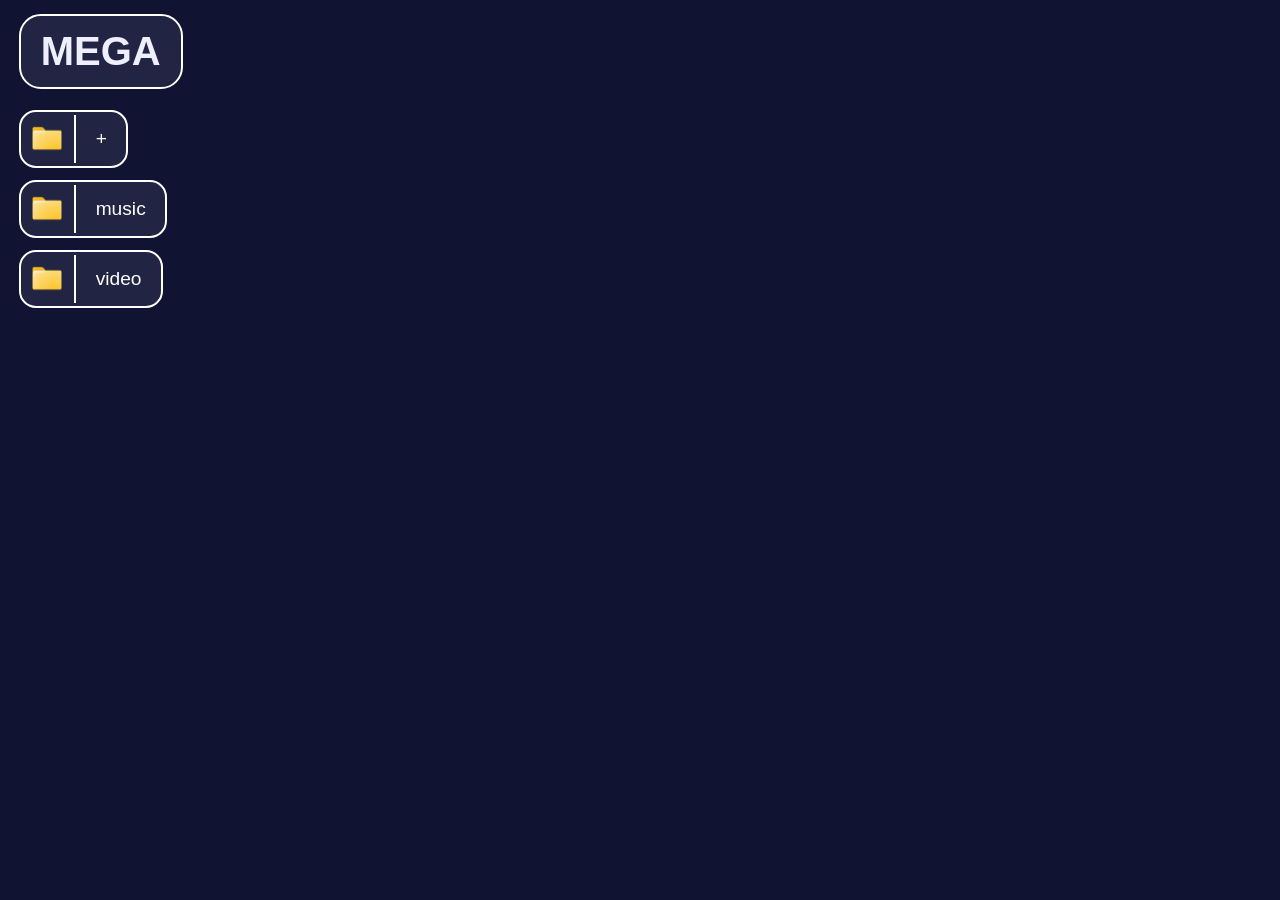
<file: index.html>
<!DOCTYPE html>
<html lang="en">
<head>
    <meta charset="UTF-8">
    <meta name="viewport" content="width=device-width, initial-scale=1.0">
    <title>MEGA</title>
    <link rel="stylesheet" href="style.css">
</head>
<body>
    <div class="title">
        <h1>mega</h1>
    </div>

    <a href="+/+.html">
        <div class="item">
            <table><tr>
                <td><img class="folder_img" src="img\folder.png" alt="folder_img"></td><td><img style="width: 2px;" src="img/line.png" alt="|"></td>
                <td><p>+</p></td>
            </tr></table>
        </div>
    </a>

    <a href="music/music.html">
        <div class="item">
            <table><tr>
                <td><img class="folder_img" src="img\folder.png" alt="folder_img"></td><td><img style="width: 2px;" src="img/line.png" alt="|"></td>
                <td><p>music</p></td>
            </tr></table>
        </div>
    </a>

    <a href="video\video.html">
        <div class="item">
            <table><tr>
                <td><img class="folder_img" src="img\folder.png" alt="folder_img"></td><td><img style="width: 2px;" src="img/line.png" alt="|"></td>
                <td><p>video</p></td>
            </tr></table>
        </div>
    </a>

</body>
</html>
</file>
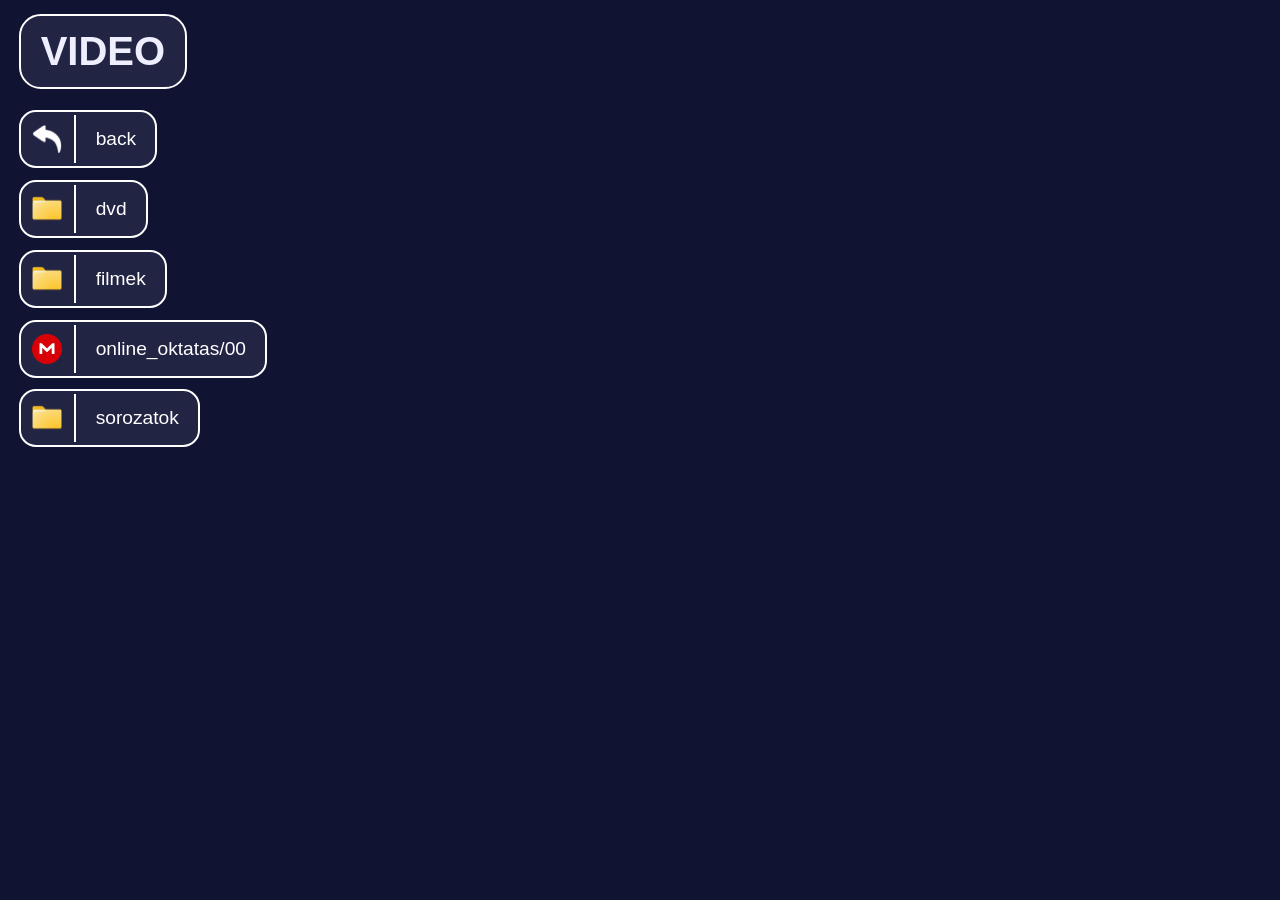
<file: video.html>
<!DOCTYPE html>
<html lang="en">
<head>
    <meta charset="UTF-8">
    <meta name="viewport" content="width=device-width, initial-scale=1.0">
    <title>video</title>
    <link rel="stylesheet" href="../style.css">
</head>
<body>
    <div class="title">
        <h1>video</h1>
    </div>

    <a href="../index.html">
        <div class="item">
            <table><tr>
                <td><img class="folder_img" src="../img/go_back.png" alt="folder_img"></td><td><img style="width: 2px;" src="../img/line.png" alt="|"></td>
                <td><p>back</p></td>
            </tr></table>
        </div>
    </a>

    <a href="dvd/video_-_dvd.html">
        <div class="item">
            <table><tr>
                <td><img class="folder_img" src="../img/folder.png" alt="folder_img"></td><td><img style="width: 2px;" src="../img/line.png" alt="|"></td>
                <td><p>dvd</p></td>
            </tr></table>
        </div>
    </a>

    <a href="filmek/video_-_filmek.html">
        <div class="item">
            <table><tr>
                <td><img class="folder_img" src="../img/folder.png" alt="folder_img"></td><td><img style="width: 2px;" src="../img/line.png" alt="|"></td>
                <td><p>filmek</p></td>
            </tr></table>
        </div>
    </a>

    <a href="https://mega.nz/folder/3rQARIZA#hgu2RxJTxLdauqETY963HA">
        <div class="item">
            <table><tr>
                <td><img class="folder_img" src="../img/mega.png" alt="folder_img"></td><td><img style="width: 2px;" src="../img/line.png" alt="|"></td>
                <td><p>online_oktatas/00</p></td>
            </tr></table>
        </div>
    </a>

    <a href="sorozatok/video_-_sorozatok.html">
        <div class="item">
            <table><tr>
                <td><img class="folder_img" src="../img/folder.png" alt="folder_img"></td><td><img style="width: 2px;" src="../img/line.png" alt="|"></td>
                <td><p>sorozatok</p></td>
            </tr></table>
        </div>
    </a>

</body>
</html>
</file>
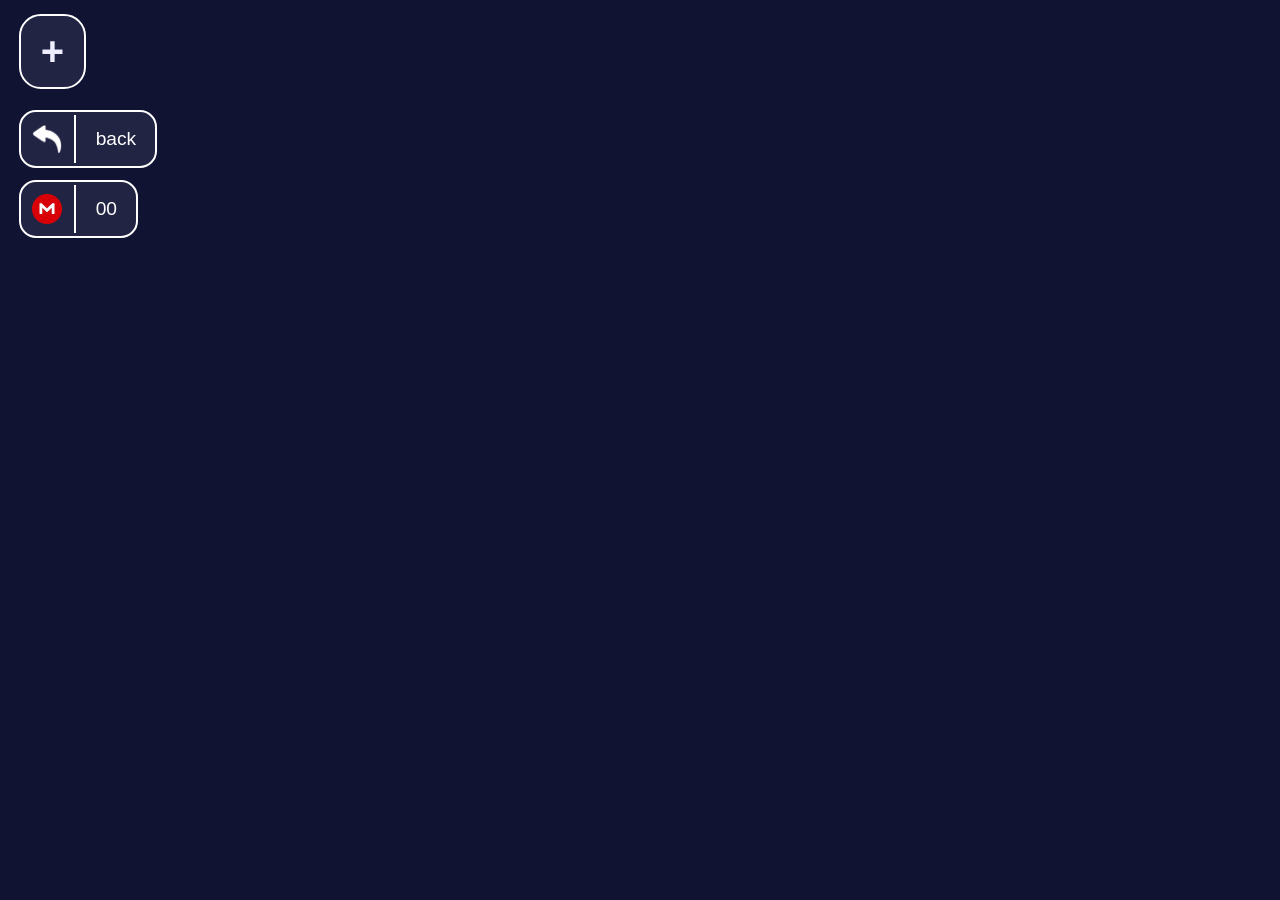
<file: +/+.html>
<!DOCTYPE html>
<html lang="en">
<head>
    <meta charset="UTF-8">
    <meta name="viewport" content="width=device-width, initial-scale=1.0">
    <title>+</title>
    <link rel="stylesheet" href="../style.css">
</head>
<body>
    <div class="title">
        <h1>+</h1>
    </div>

    <a href="../index.html">
        <div class="item">
            <table><tr>
                <td><img class="folder_img" src="../img/go_back.png" alt="folder_img"></td><td><img style="width: 2px;" src="../img/line.png" alt="|"></td>
                <td><p>back</p></td>
            </tr></table>
        </div>
    </a>

    <a href="https://mega.nz/folder/j0RSiIJR#JiF7e55wx8SJkjRGVep9fQ">
        <div class="item">
            <table><tr>
                <td><img class="folder_img" src="../img/mega.png" alt="folder_img"></td><td><img style="width: 2px;" src="../img/line.png" alt="|"></td>
                <td><p>00</p></td>
            </tr></table>
        </div>
    </a>

</body>
</html>
</file>
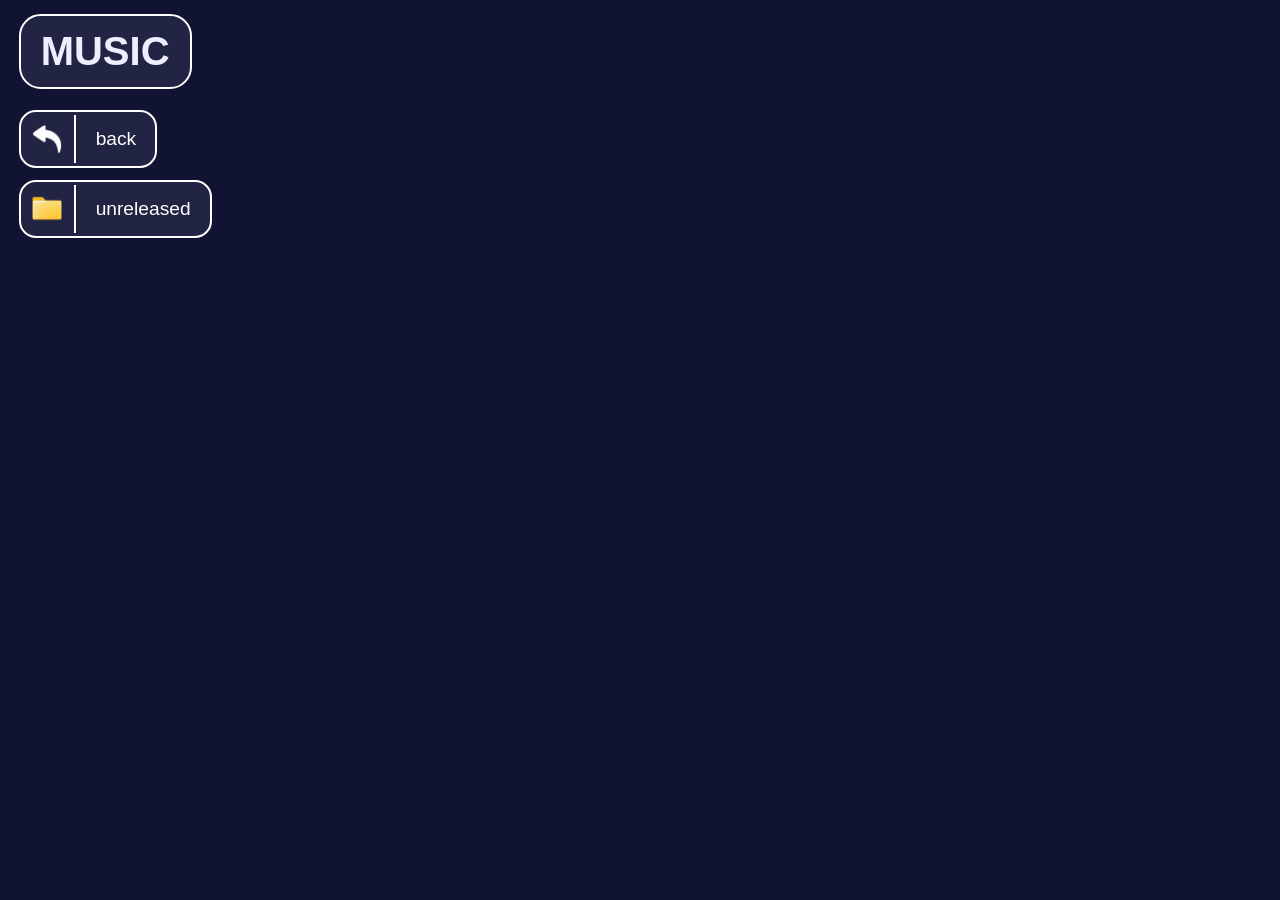
<file: music/music.html>
<!DOCTYPE html>
<html lang="en">
<head>
    <meta charset="UTF-8">
    <meta name="viewport" content="width=device-width, initial-scale=1.0">
    <title>music</title>
    <link rel="stylesheet" href="../style.css">
</head>
<body>
    <div class="title">
        <h1>music</h1>
    </div>

    <a href="../index.html">
        <div class="item">
            <table><tr>
                <td><img class="folder_img" src="../img/go_back.png" alt="folder_img"></td><td><img style="width: 2px;" src="../img/line.png" alt="|"></td>
                <td><p>back</p></td>
            </tr></table>
        </div>
    </a>

    <a href="unreleased/music_-_unreleased.html">
        <div class="item">
            <table><tr>
                <td><img class="folder_img" src="../img/folder.png" alt="folder_img"></td><td><img style="width: 2px;" src="../img/line.png" alt="|"></td>
                <td><p>unreleased</p></td>
            </tr></table>
        </div>
    </a>

</body>
</html>
</file>
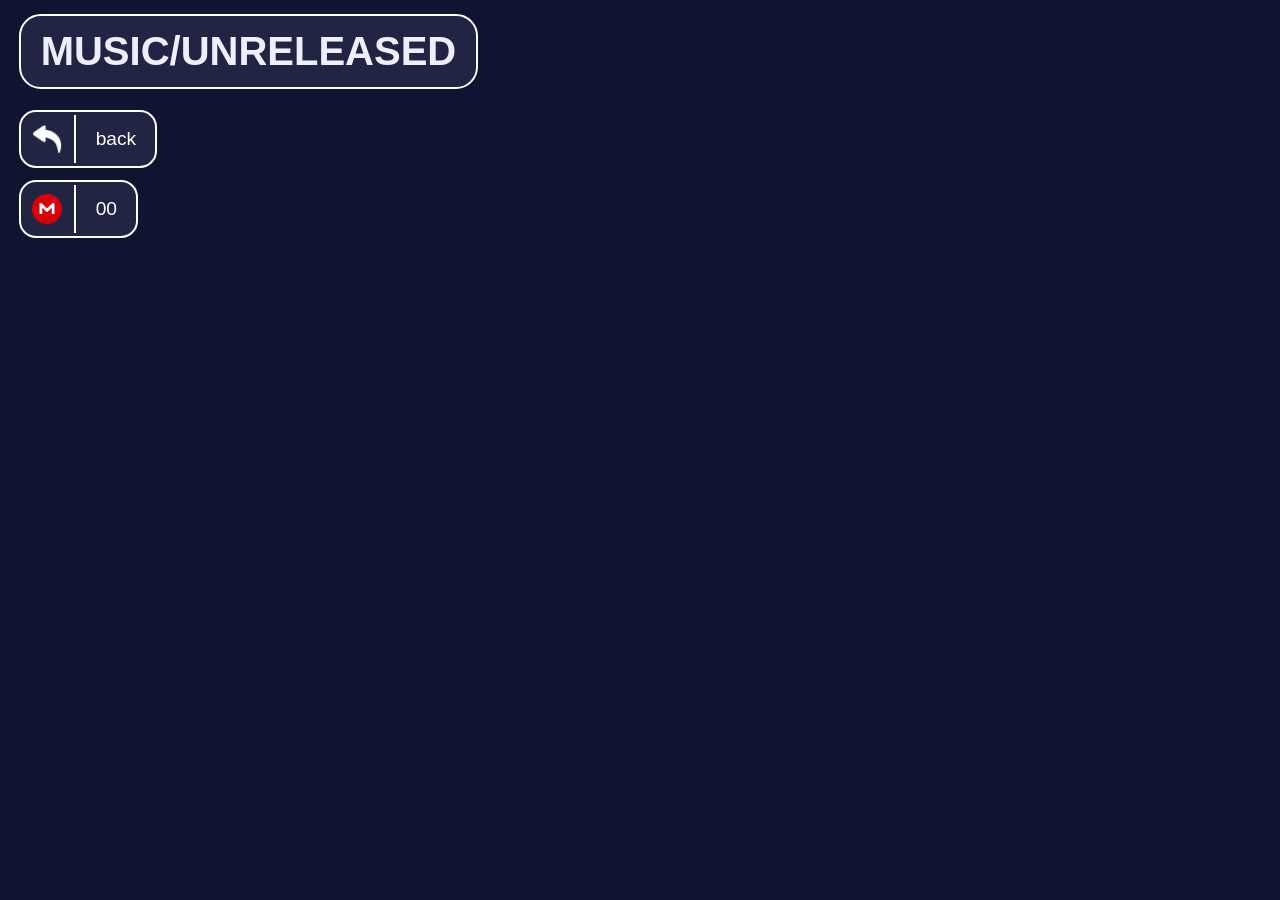
<file: music/unreleased/music_-_unreleased.html>
<!DOCTYPE html>
<html lang="en">
<head>
    <meta charset="UTF-8">
    <meta name="viewport" content="width=device-width, initial-scale=1.0">
    <title>music/unreleased</title>
    <link rel="stylesheet" href="../../style.css">
</head>
<body>
    <div class="title">
        <h1>music/unreleased</h1>
    </div>

    <a href="../music.html">
        <div class="item">
            <table><tr>
                <td><img class="folder_img" src="../../img/go_back.png" alt="folder_img"></td><td><img style="width: 2px;" src="../../img/line.png" alt="|"></td>
                <td><p>back</p></td>
            </tr></table>
        </div>
    </a>

    <a href="https://mega.nz/folder/aXxAQJ6Z#OoQvpPf-FiQxufEN-PmNrw">
        <div class="item">
            <table><tr>
                <td><img class="folder_img" src="../../img/mega.png" alt="folder_img"></td><td><img style="width: 2px;" src="../../img/line.png" alt="|"></td>
                <td><p>00</p></td>
            </tr></table>
        </div>
    </a>

</body>
</html>
</file>
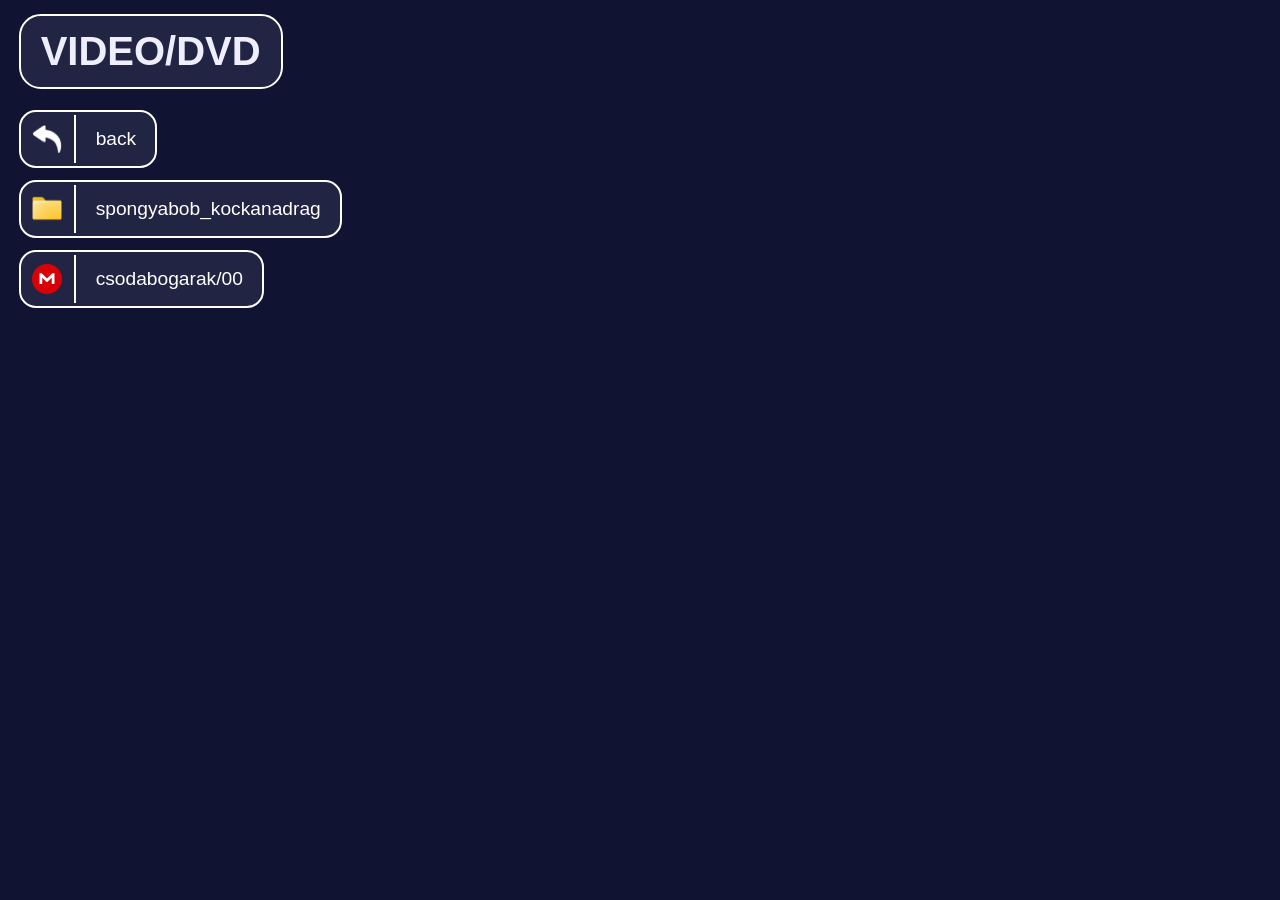
<file: video/dvd/video_-_dvd.html>
<!DOCTYPE html>
<html lang="en">
<head>
    <meta charset="UTF-8">
    <meta name="viewport" content="width=device-width, initial-scale=1.0">
    <title>video/dvd</title>
    <link rel="stylesheet" href="../../style.css">
</head>
<body>
    <div class="title">
        <h1>video/dvd</h1>
    </div>

    <a href="../video.html">
        <div class="item">
            <table><tr>
                <td><img class="folder_img" src="../../img/go_back.png" alt="folder_img"></td><td><img style="width: 2px;" src="../../img/line.png" alt="|"></td>
                <td><p>back</p></td>
            </tr></table>
        </div>
    </a>

    <a href="spongyabob_kockanadrag/video_-_dvd_-_spongyabob_kockanadrag.html">
        <div class="item">
            <table><tr>
                <td><img class="folder_img" src="../../img/folder.png" alt="folder_img"></td><td><img style="width: 2px;" src="../../img/line.png" alt="|"></td>
                <td><p>spongyabob_kockanadrag</p></td>
            </tr></table>
        </div>
    </a>

    <a href="https://mega.nz/folder/9ZdE1BoK#vA3-T6WZz3jDigl6u2fjwg">
        <div class="item">
            <table><tr>
                <td><img class="folder_img" src="../../img/mega.png" alt="folder_img"></td><td><img style="width: 2px;" src="../../img/line.png" alt="|"></td>
                <td><p>csodabogarak/00</p></td>
            </tr></table>
        </div>
    </a>

</body>
</html>
</file>
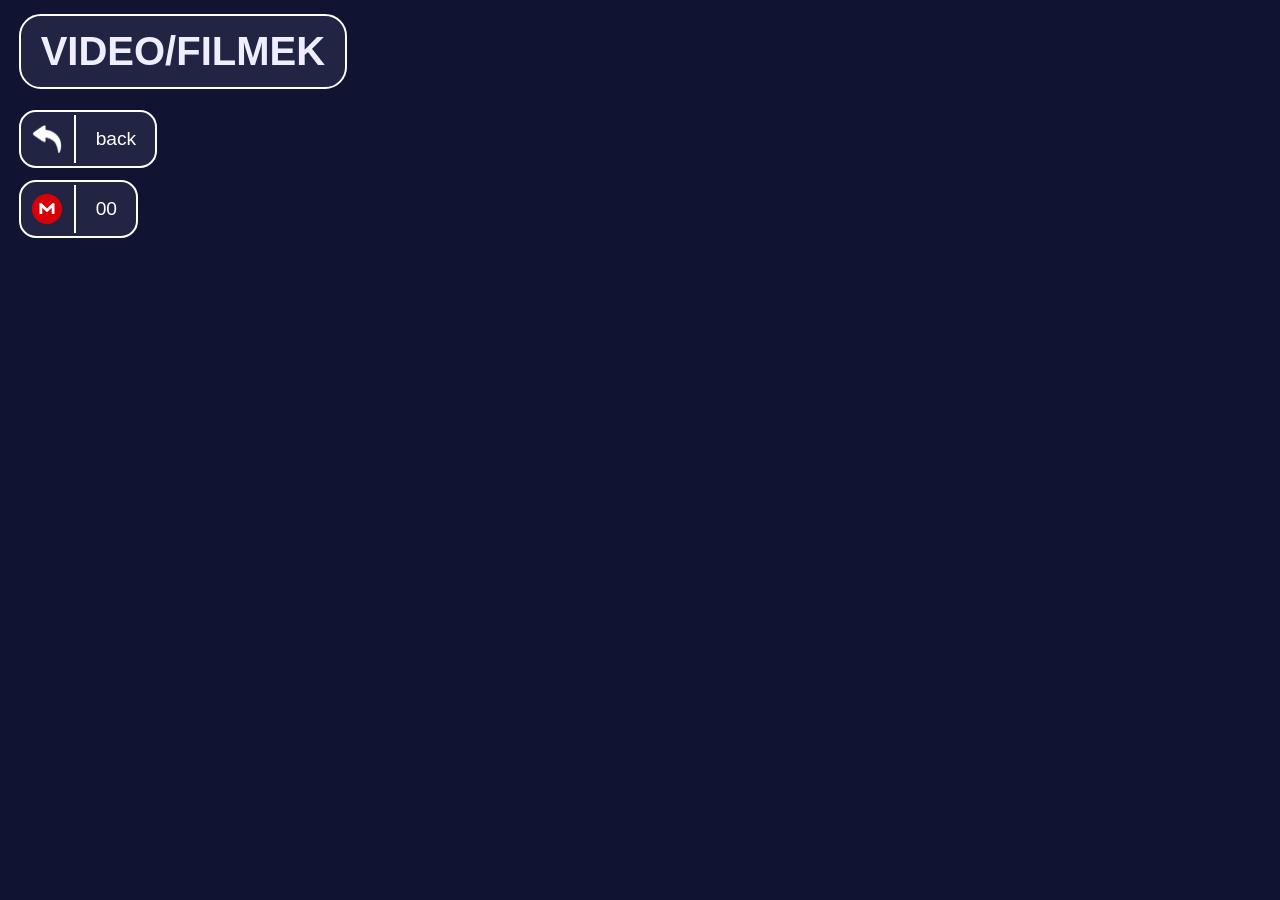
<file: video/filmek/video_-_filmek.html>
<!DOCTYPE html>
<html lang="en">
<head>
    <meta charset="UTF-8">
    <meta name="viewport" content="width=device-width, initial-scale=1.0">
    <title>video/filmek</title>
    <link rel="stylesheet" href="../../style.css">
</head>
<body>
    <div class="title">
        <h1>video/filmek</h1>
    </div>

    <a href="../video.html">
        <div class="item">
            <table><tr>
                <td><img class="folder_img" src="../../img/go_back.png" alt="folder_img"></td><td><img style="width: 2px;" src="../../img/line.png" alt="|"></td>
                <td><p>back</p></td>
            </tr></table>
        </div>
    </a>

    <a href="https://mega.nz/folder/bXpVRJ6I#1vXcvV6G6cPST1e1OxvnJg">
        <div class="item">
            <table><tr>
                <td><img class="folder_img" src="../../img/mega.png" alt="folder_img"></td><td><img style="width: 2px;" src="../../img/line.png" alt="|"></td>
                <td><p>00</p></td>
            </tr></table>
        </div>
    </a>

</body>
</html>
</file>
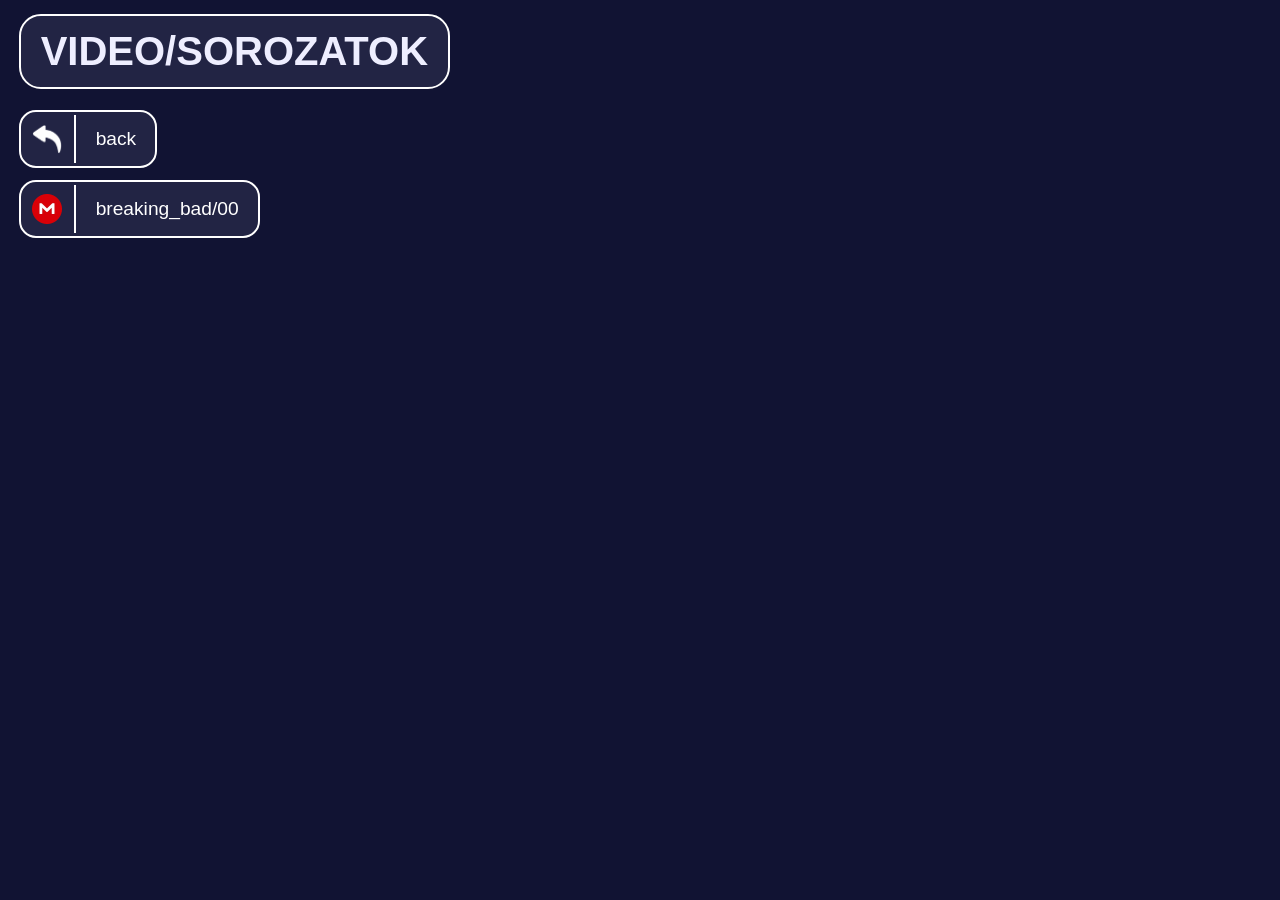
<file: video/sorozatok/video_-_sorozatok.html>
<!DOCTYPE html>
<html lang="en">
<head>
    <meta charset="UTF-8">
    <meta name="viewport" content="width=device-width, initial-scale=1.0">
    <title>video/sorozatok</title>
    <link rel="stylesheet" href="../../style.css">
</head>
<body>
    <div class="title">
        <h1>video/sorozatok</h1>
    </div>

    <a href="../video.html">
        <div class="item">
            <table><tr>
                <td><img class="folder_img" src="../../img/go_back.png" alt="folder_img"></td><td><img style="width: 2px;" src="../../img/line.png" alt="|"></td>
                <td><p>back</p></td>
            </tr></table>
        </div>
    </a>

    <a href="https://mega.nz/folder/SpIDgQjI#sSO3li-yv_LNmV18eK4lkw">
        <div class="item">
            <table><tr>
                <td><img class="folder_img" src="../../img/mega.png" alt="folder_img"></td><td><img style="width: 2px;" src="../../img/line.png" alt="|"></td>
                <td><p>breaking_bad/00</p></td>
            </tr></table>
        </div>
    </a>

</body>
</html>
</file>
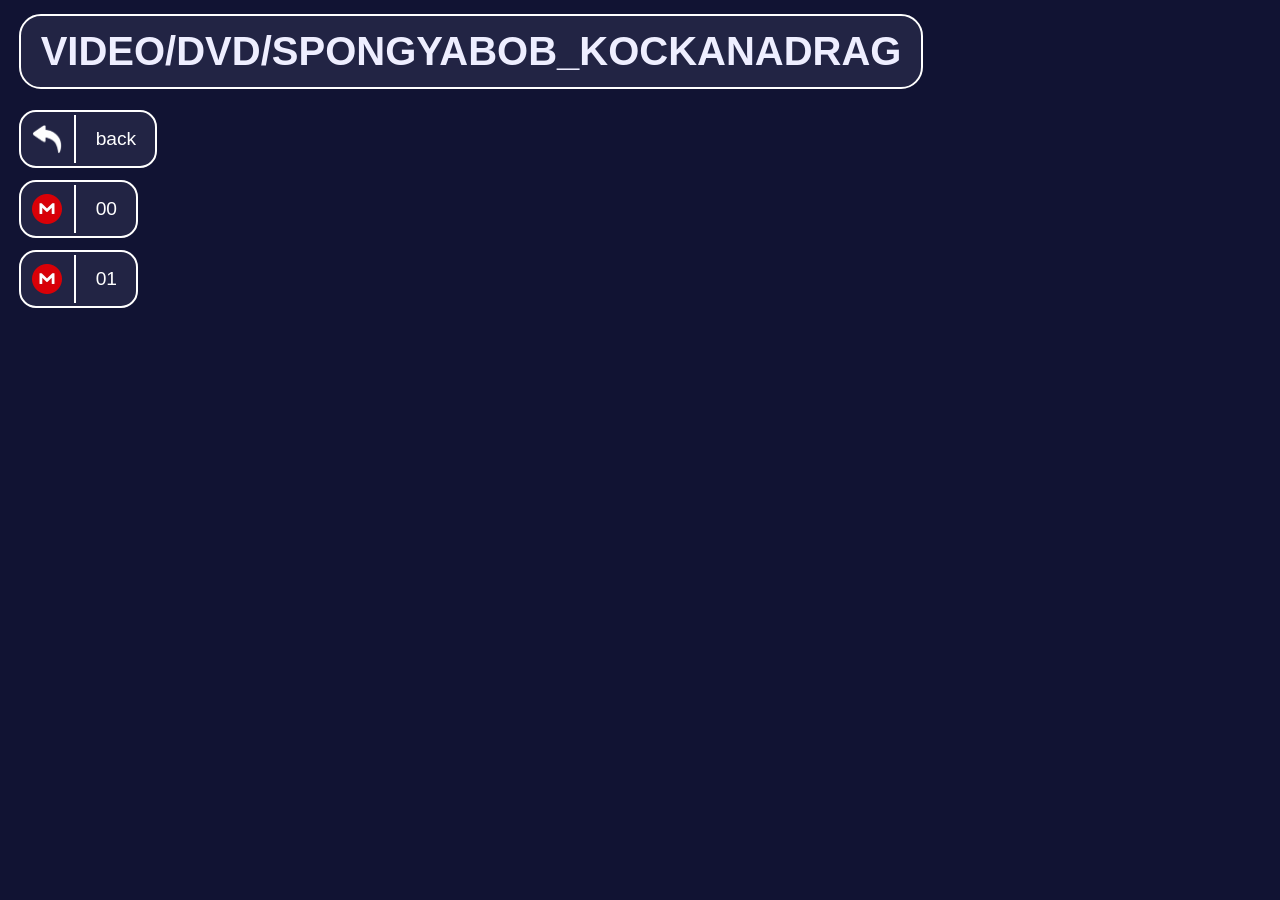
<file: video/dvd/spongyabob_kockanadrag/video_-_dvd_-_spongyabob_kockanadrag.html>
<!DOCTYPE html>
<html lang="en">
<head>
    <meta charset="UTF-8">
    <meta name="viewport" content="width=device-width, initial-scale=1.0">
    <title>video/dvd/spongyabob_kockanadrag</title>
    <link rel="stylesheet" href="../../../style.css">
</head>
<body>
    <div class="title">
        <h1>video/dvd/spongyabob_kockanadrag</h1>
    </div>

    <a href="../video_-_dvd.html">
        <div class="item">
            <table><tr>
                <td><img class="folder_img" src="../../../img/go_back.png" alt="folder_img"></td><td><img style="width: 2px;" src="../../../img/line.png" alt="|"></td>
                <td><p>back</p></td>
            </tr></table>
        </div>
    </a>

    <a href="https://mega.nz/folder/2O5UhJiQ#kJkx5Tlbu9EusM7ZevIQyQ">
        <div class="item">
            <table><tr>
                <td><img class="folder_img" src="../../../img/mega.png" alt="folder_img"></td><td><img style="width: 2px;" src="../../../img/line.png" alt="|"></td>
                <td><p>00</p></td>
            </tr></table>
        </div>
    </a>

    <a href="https://mega.nz/folder/9Y42GCJR#IdJZ4PG9Vl9UXsX4xilOHw">
        <div class="item">
            <table><tr>
                <td><img class="folder_img" src="../../../img/mega.png" alt="folder_img"></td><td><img style="width: 2px;" src="../../../img/line.png" alt="|"></td>
                <td><p>01</p></td>
            </tr></table>
        </div>
    </a>

</body>
</html>
</file>
<file: style.css>
body {
    background-color: #111333;
    color: #eeeeff;
    font-family: 'Segoe UI', Tahoma, Geneva, Verdana, sans-serif;
}

h1 {
    text-transform: uppercase;
    font-variant: small-caps;
    padding: 0.8rem 1.25rem;
    margin: 0;
    font-size: 250%;
}

.title {
    margin-top: 1.3%;
    width: fit-content;
    margin-left: 1%;
    outline: solid white 2px;
    border-radius: 20px;
    display: block;
    background-color: #222444;
    margin-bottom: 2%;
}

a {
    color: white;
    text-decoration-line: none;
}

p {
    padding: 0.6rem 1rem;
    margin: 0;
    font-size: larger;

}

.item {
    margin-top: 1%;
    width: fit-content;
    margin-left: 1%;
    outline: solid white 2px;
    border-radius: 15px;
    display: block;
    background-color: #222444;
    margin-bottom: 1.25%;
}

img {
    display: block;
    width: 30px;
}

.folder_img {
    display: block;
    padding: 8px;
}
</file>
